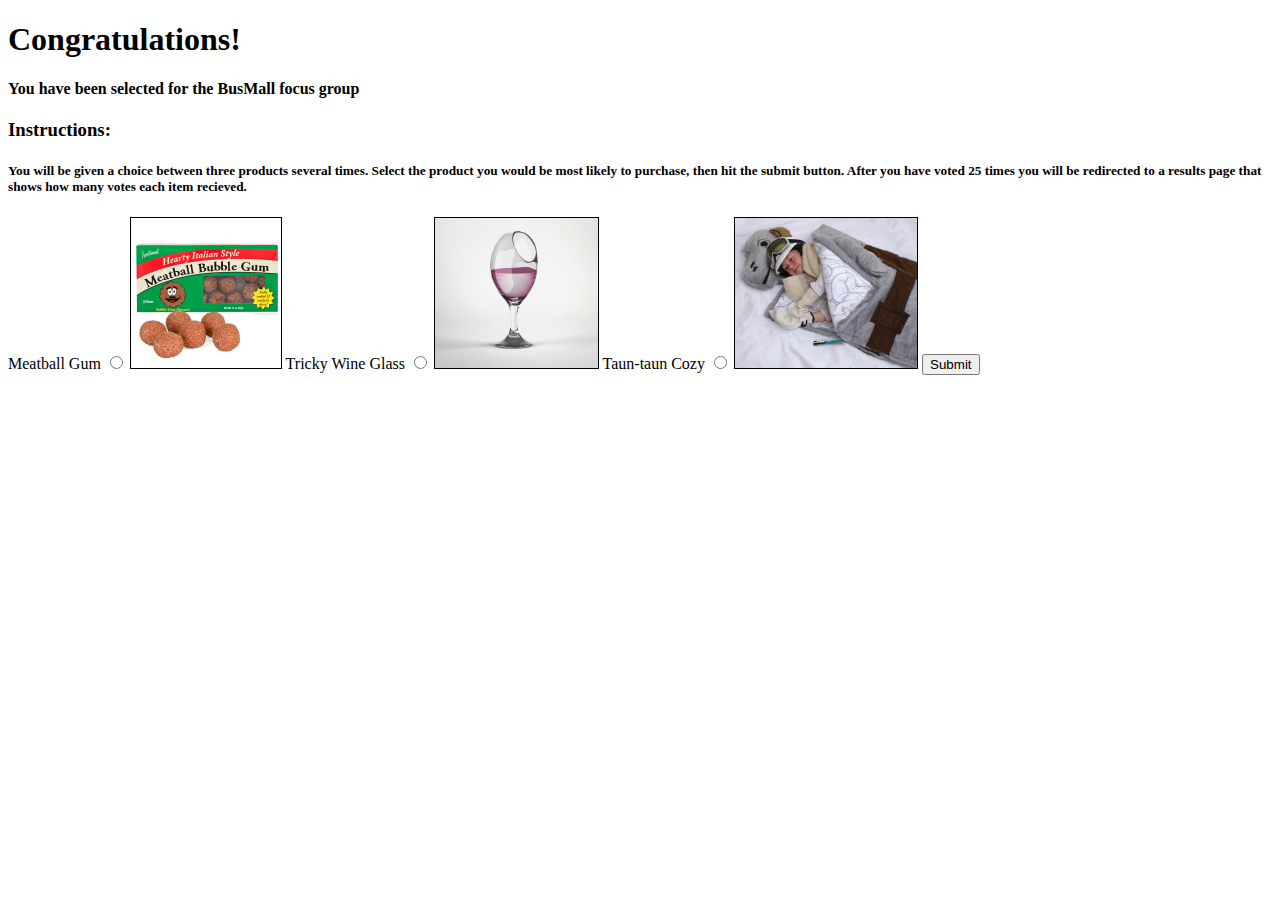
<file: mainPage/index.html>
<!DOCTYPE html>
<html lang="en">
<head>
    <meta charset="UTF-8">
    <meta name="viewport" content="width=device-width, initial-scale=1.0">
    <meta http-equiv="X-UA-Compatible" content="ie=edge">
    <link rel="stylesheet" href="style.css">
    <title>BusMall</title>
</head>
<body>
    <header>
        <h1>Congratulations!</h1>
            <h4>You have been selected for the BusMall focus group</h4>
        <h3>Instructions:</h3>
            <h5>You will be given a choice between three products several times. Select the product you would be most likely to purchase, then hit the submit button. After you have voted 25 times you will be redirected to a results page that shows how many votes each item recieved.</h5>
    </header>
<main>
    <section>
        <form>
            <label>
                <span id="product1span"></span>
                <input id="product1" type="radio" name="product" value="">
                <img id="oneImage" src="">
            </label>
            <label>
                <span id="product2span"></span>
                <input id="product2" type="radio" name="product" value="">
                <img id="twoImage" src="">
            </label>
            <label>
                <span id="product3span"></span>
                <input id="product3" type="radio" name="product" value="">
                <img id="threeImage" src="">
            </label>
            <button id="submit-button">Submit</button>
        </form>
    </section>
</main>
    <script type="module" src="/mainPage/app.js"></script>
</body>
</html>
</file>
<file: mainPage/style.css>
#oneImage, #twoImage, #threeImage {
    border: solid black 1px;
    height: 150px;
    align-items: center;
}
</file>
